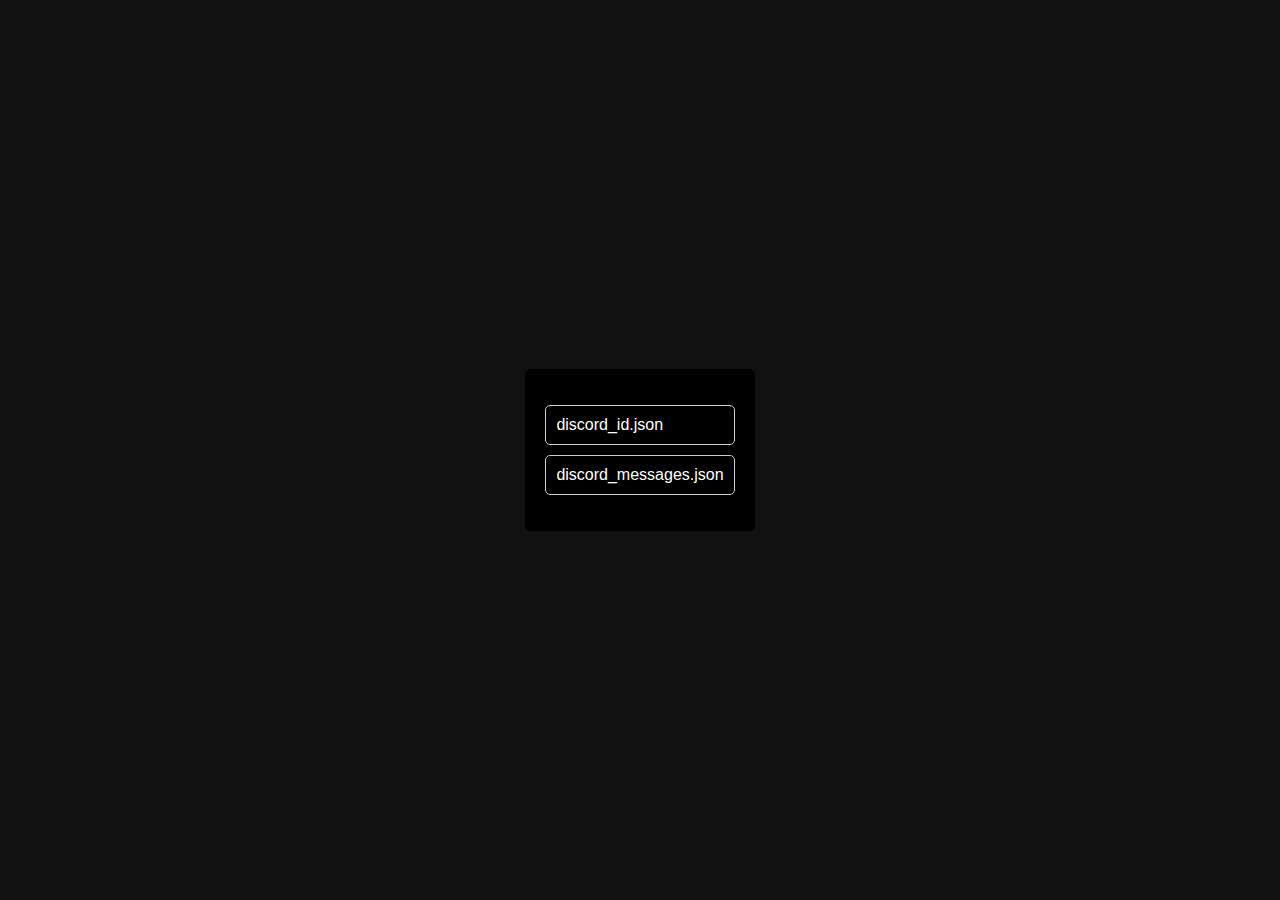
<file: dashboard.html>
<!DOCTYPE html>
<html lang="en">
<head>
    <meta charset="UTF-8">
    <meta name="viewport" content="width=device-width, initial-scale=1.0">
    <title>JSON Data Storage</title>
    <link rel="stylesheet" href="styles.css"> <!-- Link to your external CSS file -->
</head>
<body>
    <main>
        <ul>
            <!-- List of links to text files -->
            <li><a href="discord_id.json" target="_blank">discord_id.json</a></li>
            <li><a href="discord_messages.json" target="_blank">discord_messages.json</a></li>
            <!-- Add more links as needed -->
        </ul>
    </main>
</body>
</html>
</file>
<file: styles.css>
body {
  font-family: Arial, sans-serif;
  background-color: #121212; /* Dark background color */
  color: #ffffff; /* Light text color */
  margin: 0;
  padding: 0;
  display: flex;
  align-items: center;
  justify-content: center;
  height: 100vh;
}

.login-container {
  background-color: #1f1f1f; /* Darker background color */
  color: #ffffff; /* Light text color */
  padding: 20px;
  border-radius: 8px;
  box-shadow: 0 0 10px rgba(255, 255, 255, 0.1); /* Adjust shadow color */
}

main {
  max-width: 800px;
  margin: 20px auto;
  padding: 20px;
  background-color: #000; /* Change background color to black */
  color: #fff; /* Change text color to white */
  border-radius: 5px;
  box-shadow: 0 0 10px rgba(0, 0, 0, 0.1);
}

ul {
  list-style-type: none;
  padding: 0;
}

li {
  margin-bottom: 10px;
}

a {
  color: #fff; /* Link text color */
  text-decoration: none;
  cursor: pointer;
  display: block;
  padding: 10px;
  border: 1px solid #ccc;
  border-radius: 5px;
  background-color: #000; /* Inner box background color */
}

a:hover {
  background-color: #333; /* Darken inner box on hover */
}
</file>
